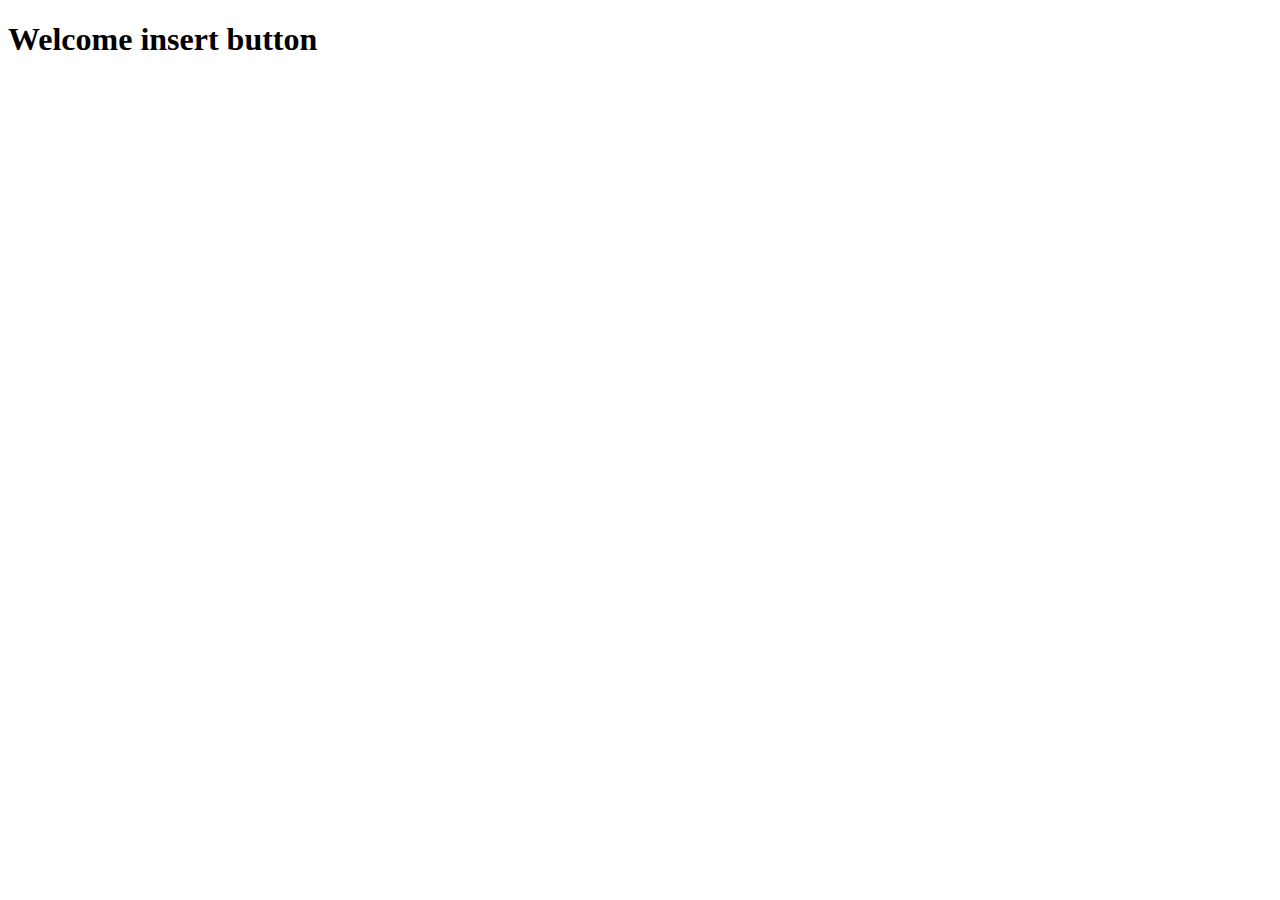
<file: index.html>
<!DOCTYPE html>
<html lang="en">
<head>
    <meta charset="UTF-8">
    <meta http-equiv="X-UA-Compatible" content="IE=edge">
    <meta name="viewport" content="width=device-width, initial-scale=1.0">
    <title>Document</title>
    <link rel="stylesheet" href="style.css">
    <link rel="stylesheet" href="index.js">
</head>
<body>
   <h1>Welcome insert button</h1>
    
</body>
</html>
</file>
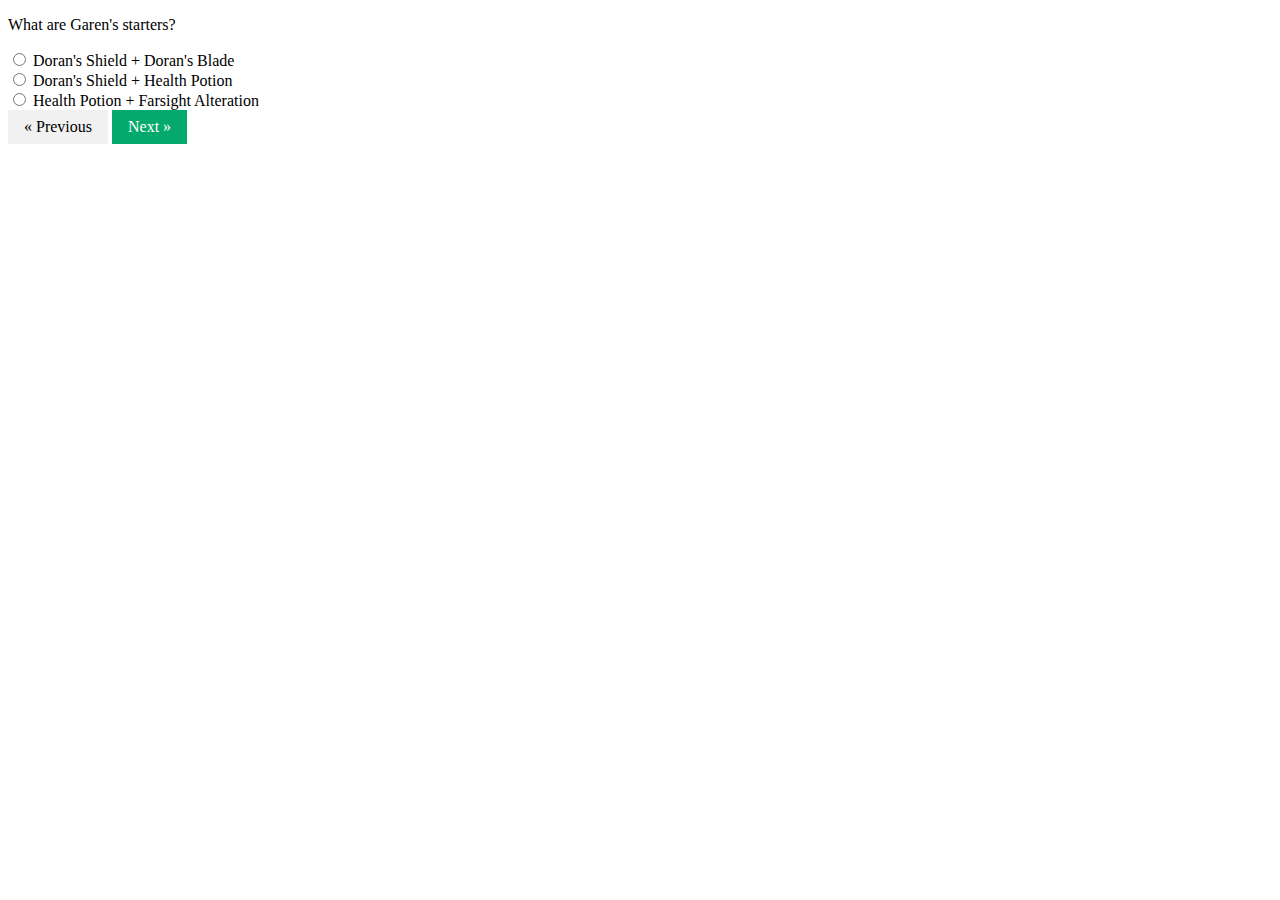
<file: questions.html>
<!DOCTYPE html>
<html lang="en">
<head>
    <meta charset="UTF-8">
    <meta http-equiv="X-UA-Compatible" content="IE=edge">
    <meta name="viewport" content="width=device-width, initial-scale=1.0">
    <title>Document</title>
    <link rel="stylesheet" href="style.css">
</head>
<body>
    <section class="question" id="one">
        <p id="question">What are Garen's starters?</p>
        <input type="radio" id="answer" name="age" value="child">
        <label for="answer">Doran's Shield + Doran's Blade</label><br>
        <input type="radio" id="answer" name="age" value="adult">
        <label for="answer">Doran's Shield + Health Potion</label><br>
        <input type="radio" id="answer" name="age" value="senior">
        <label for="answer">Health Potion + Farsight Alteration</label>
        <br>
    </section>

    <section class="question" id="two">
        <p id="question">What key is pressed to open the store?</p>
        <input type="radio" id="answer" name="age" value="child">
        <label for="answer">Z</label><br>
        <input type="radio" id="answer" name="age" value="adult">
        <label for="answer">I</label><br>
        <input type="radio" id="answer" name="age" value="senior">
        <label for="answer">P</label>
        <br>
    </section>

    <section class="question" id="three">
        <p id="question">Q3</p>
        <input type="radio" id="answer" name="age" value="child">
        <label for="answer">J3</label><br>
        <input type="radio" id="answer" name="age" value="adult">
        <label for="answer">Q3</label><br>
        <input type="radio" id="answer" name="age" value="senior">
        <label for="answer">P3</label>
        <br>
    </section>
    <!-- Option: Write Out Every Question in HTML and then using Previoud & Next, Change the Visibility of the Question & Answers-->
    <a href="#" class="previous" onClick="prevQuestion()">&laquo; Previous</a>
    <a href="#" class="next" onClick="nextQuestion()">Next &raquo;</a>
   
<script src="index.js"></script>
</body>
</html>
</file>
<file: style.css>
a {
    text-decoration: none;
    display: inline-block;
    padding: 8px 16px;
  }
  
  a:hover {
    background-color: #ddd;
    color: black;
  }
  
  .previous {
    background-color: #f1f1f1;
    color: black;
  }
  
  .next {
    background-color: #04AA6D;
    color: white;
  }
  
  .round {
    border-radius: 50%;
  }

  .question {
      display: none;
  }

  .show {
      display: block;
  }
</file>
